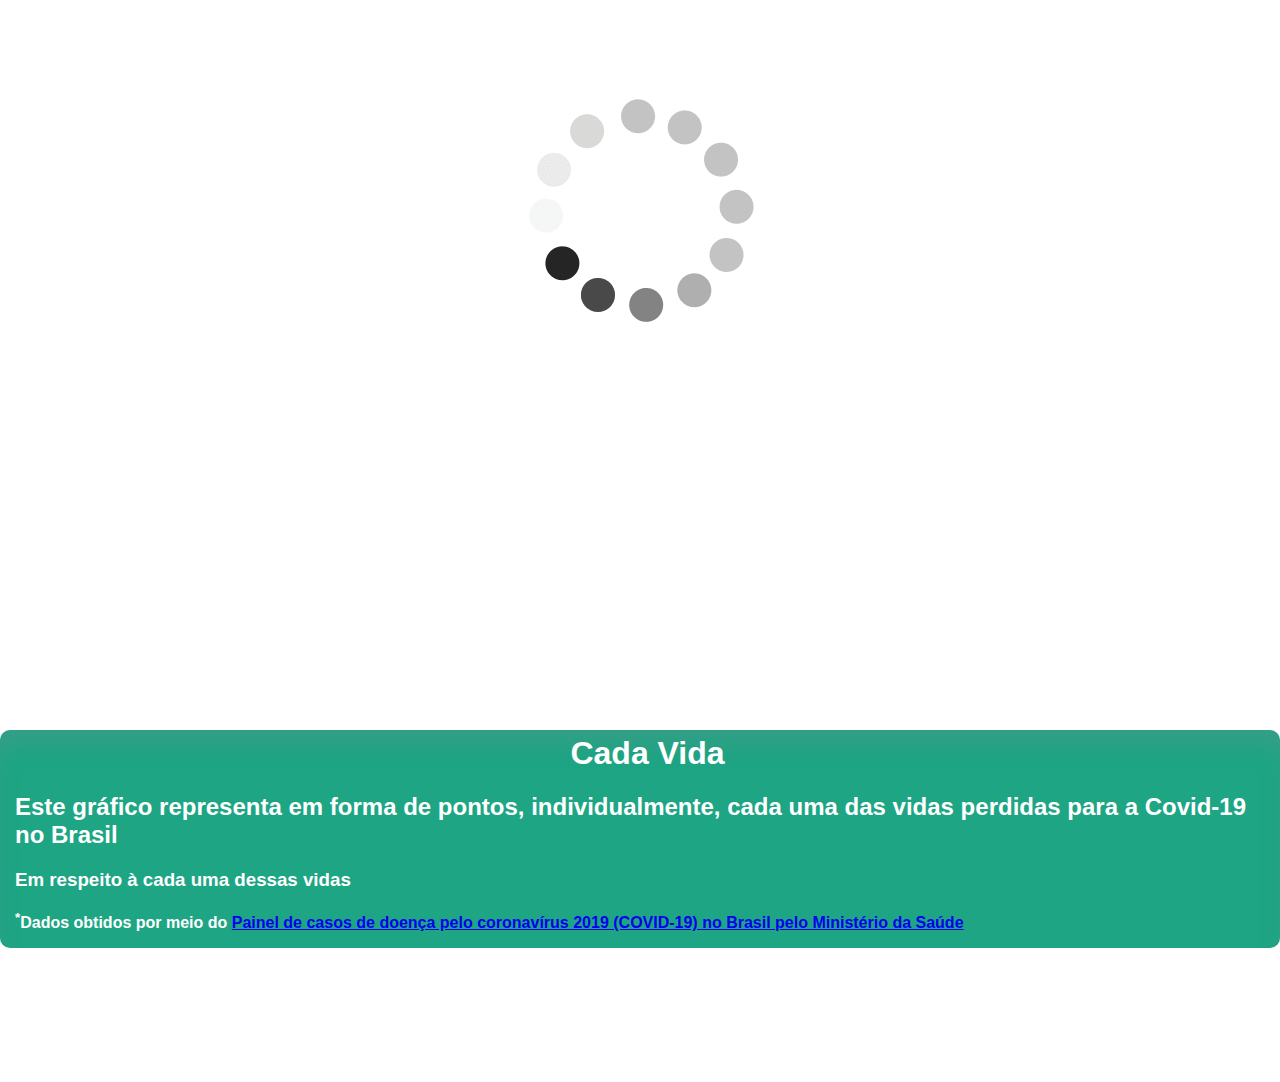
<file: cada-vida/index.html>
<!DOCTYPE html>
<html lang="pt-br">
    <head>
        <meta charset="utf-8">
        <title>Cada Vida</title> 
        <link rel="stylesheet" href="style/style.css">       
        <link rel="icon" type="image/png" href="assets/favicon.png"/>
        <meta name="author" content="Gabriel Tessarini">
        <meta name="keywords" content="gabriel tessarini, gtessarini, cada vida, coronavirus, covid-19, óbitos, vidas"> 
        <script src="../script/jquery-3.5.1.min.js"></script>
    </head>
    <body>
        <div id="loading-container">
            <img src="assets/loading.gif" alt="Carregando..." id="loading">
        </div>
        <div id="canvas-container">
            <canvas id="my-canvas" width="1000" height="1000" style="display: none;">
                Your browser does not support the canvas element.
            </canvas>
        </div>
        <div id="info-container">
            <h1 style="text-align: center;">Cada Vida</h1>
            <h2>Este gráfico representa em forma de pontos, individualmente, cada uma das vidas perdidas para a Covid-19 no Brasil</h2>
            <h3>Em respeito à cada uma dessas vidas</h3>
            <p>
                <b>
                    <sup>*</sup>Dados obtidos por meio do <a href="https://covid.saude.gov.br/" target="_blank" rel="noopener">Painel de casos de doença pelo coronavírus 2019 (COVID-19) no Brasil pelo Ministério da Saúde</a>
                </b>
            </p>
        </div>        
    </body>
    <script src="script/main.js"></script>
</html>
<!-- Gabriel Tessarini -->
</file>
<file: cada-vida/style/style.css>
body{
    font-family: Arial;   
}

.horizontal-vertical-align{
    display: flex;
    justify-content: center;
}

.fixed{
    position: fixed;
}

.top{
    top: 0;
}

.bottom{
    bottom: 0;
}

.sticky{
    position: sticky;
    top: 0;
}

#canvas-container{
    position: absolute;
    overflow-x: scroll;
    width: 100%;
    height: 80%;
    left: 0;
}

#my-canvas{
    border: 1px solid #ccc;
}

#info-container{
    position: absolute;
    top: 80%;
    background-color: #1DA584;
    color: #ffffff;
    border-radius: 10px;
    width: 100%;
    margin-top: 10px;
    box-shadow: inset 0 20px 28px -9px hsla(300,3%,55%,.25);
    left: 0;
}

#info-container > *{
    margin-top: 5px;
    margin-left: 15px;
}

#loading-container{
    width: 100%;
    height: 100%;
    text-align: center;
}

#loading{
    font-family: Arial;
    font-weight: bold;
    font-size: 40px;
    margin: 0 auto;
    margin-top: 50px;
}

/* Gabriel Tessarini */
</file>
